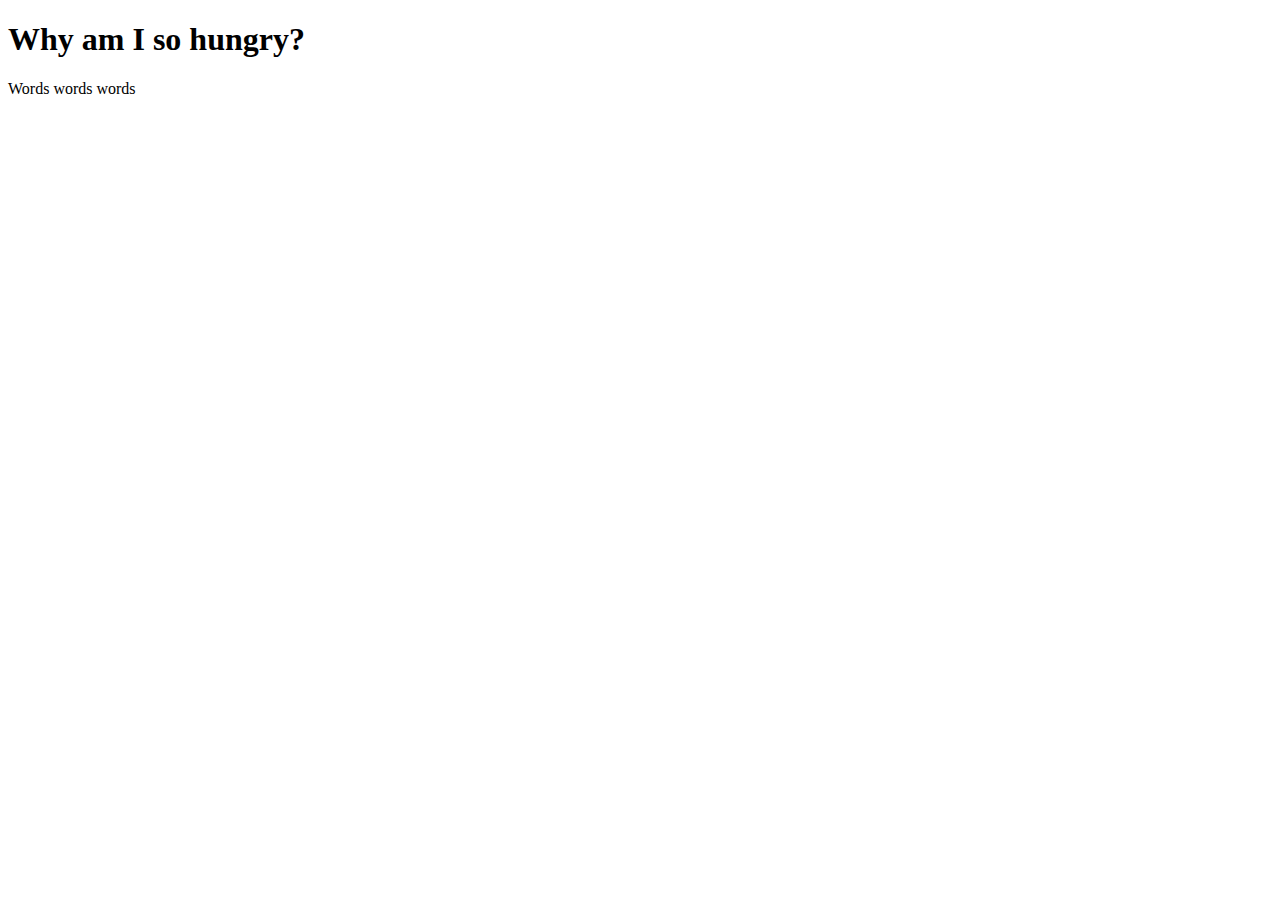
<file: website-template/src/index.html>
<!doctype html>
<html>
    <head>
        <title> Shelby Neubeck | UAGC It Readiness</title>
    </head>
    <body>
        <h1>Why am I so hungry?</h1>
        <p>Words words words</p>
    </body>
</html>
</file>
